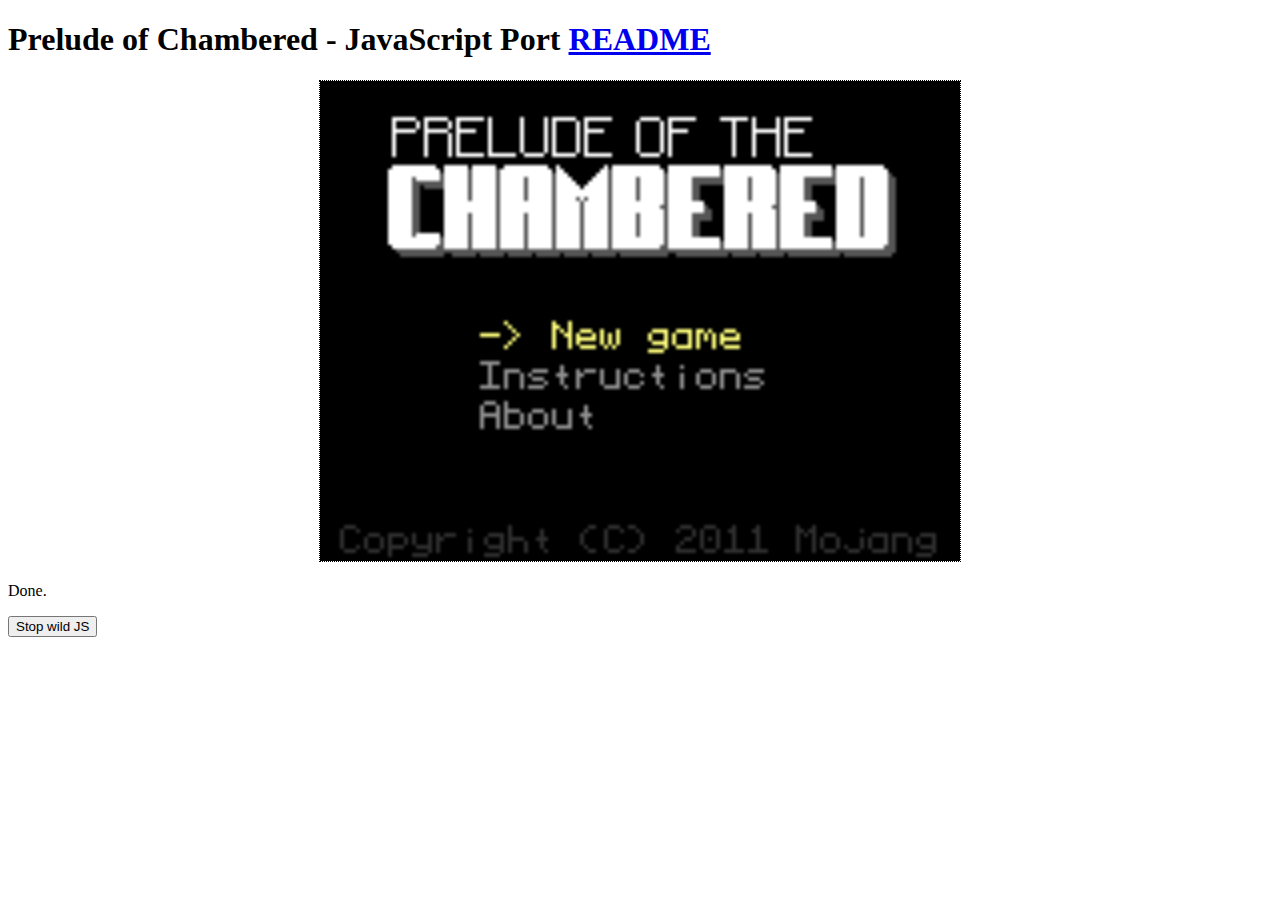
<file: index.html>
<!DOCTYPE html>
<html>
<head>
    <meta charset="utf-8">
    <title>Prelude of the Chambered - JavaScript</title>
    <link rel="stylesheet" href="index.css" type="text/css" />
    <!-- load Dojo -->
    <script src="dojo/dojo.js.uncompressed.js"></script>
    <!--
    <script src="zlib.js"></script>
    <script src="png.js"></script>
    -->
    <script type="text/javascript">
        function init() {
            dojo.require("pocjs.combined");
            pocjs.__game = new pocjs.EscapeComponent(dojo.byId("gamescreen"));
            pocjs.__game.start();
        }
        dojo.ready(init);
    </script>
</head>
<body>
    <h1>Prelude of Chambered - JavaScript Port  <a href="README">README</a></h1>
    <center><canvas style="border: 1px dotted; " id="gamescreen" /></center>
    <p id="status">Starting ...</p>
</body>
</html>
</file>
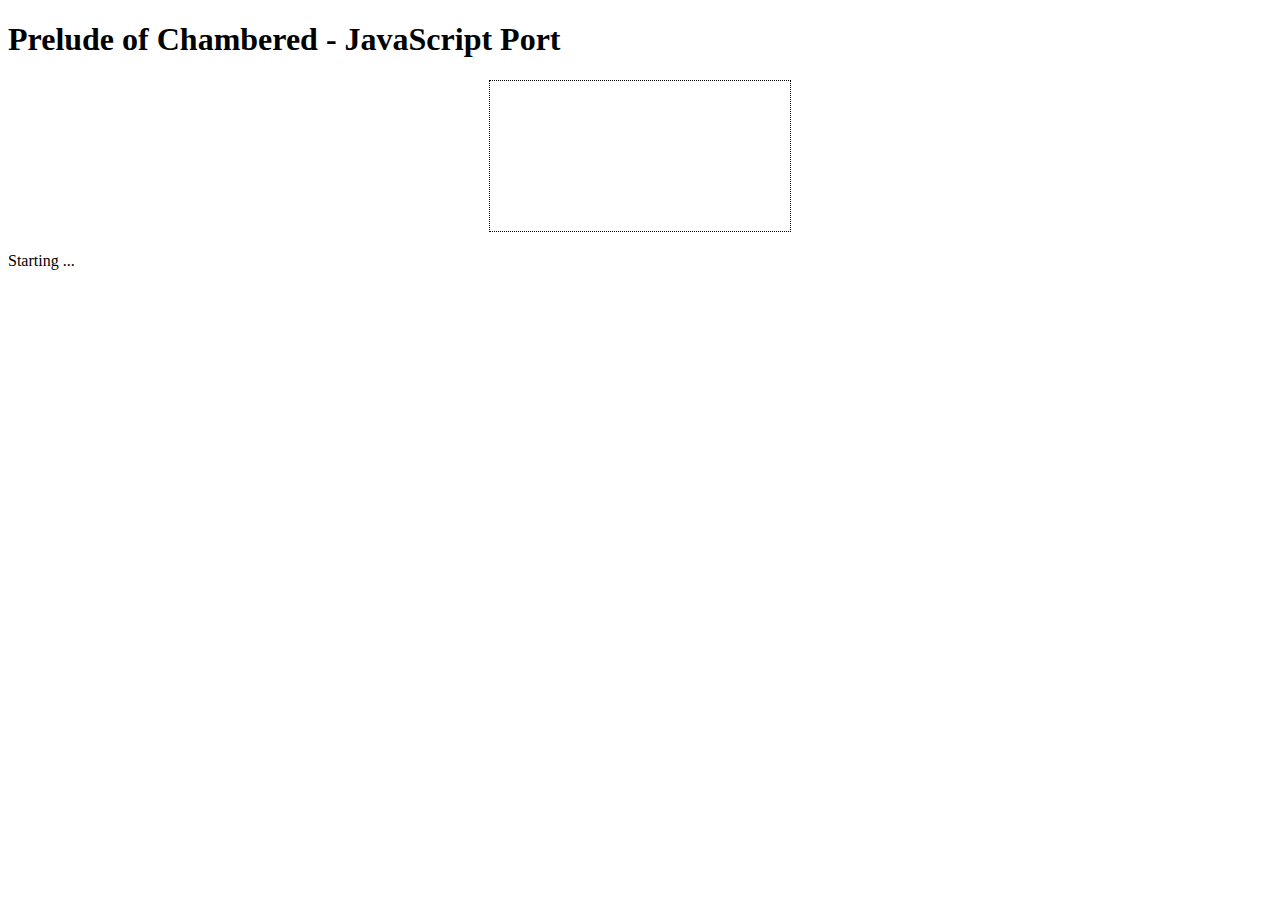
<file: index2.html>
<!DOCTYPE html>
<html>
<head>
    <meta charset="utf-8">
    <title>Prelude of Chambered - JavaScript</title>
    <!-- load Dojo -->
    <script src="dojo/dojo.js.uncompressed.js"></script>
    <script type="text/javascript">
        function init() {
        }
        dojo.ready(init);
    </script>
</head>
<body>
    <h1>Prelude of Chambered - JavaScript Port</h1>
    <center><canvas style="border: 1px dotted" id="gamescreen" /></center>
    <p id="fps"></p>
    <p id="status">Starting ...</p>
</body>
</html>
</file>
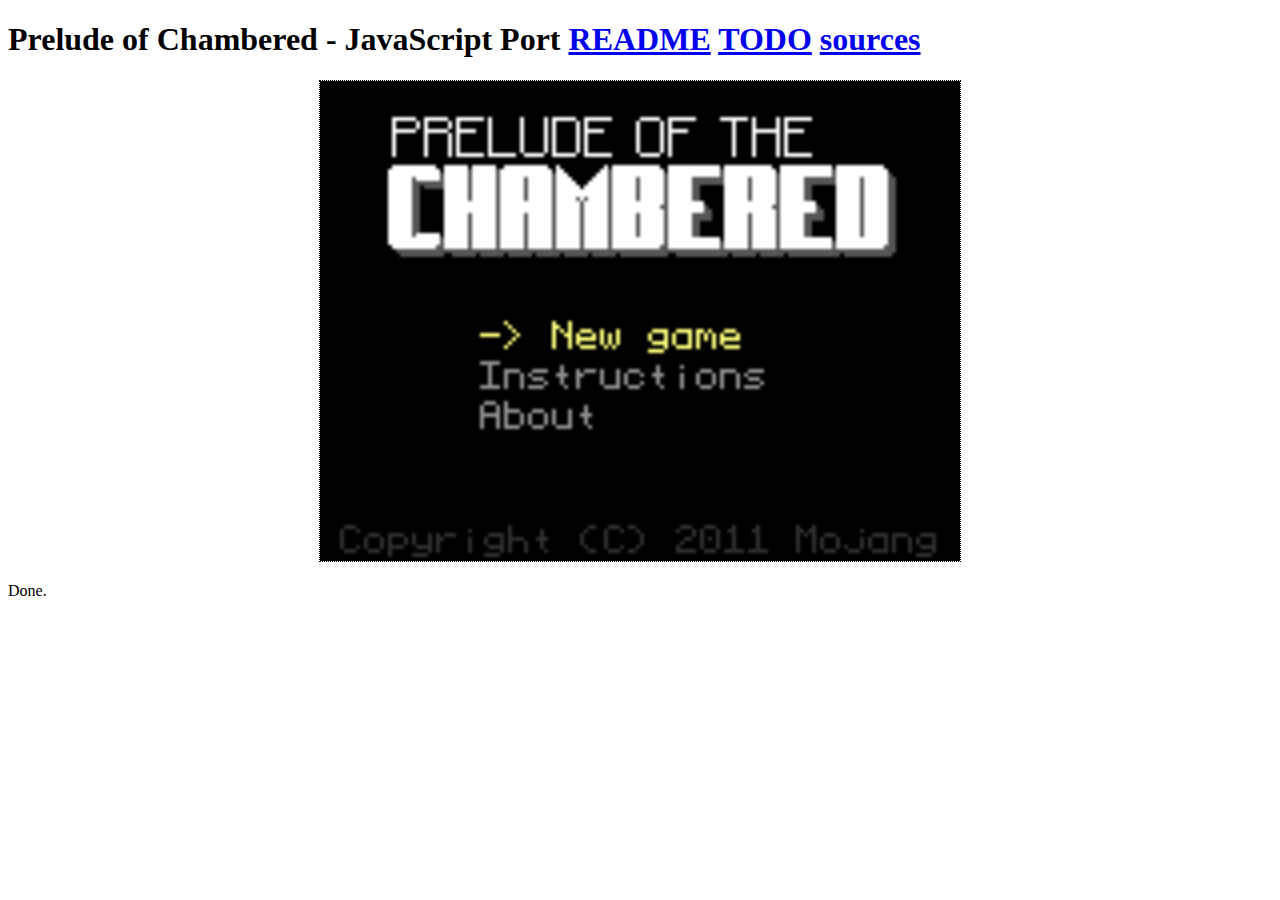
<file: index3.html>
<!DOCTYPE html>
<html>
<head>
    <meta charset="utf-8">
    <title>Prelude of the Chambered - JavaScript</title>
    <link rel="stylesheet" href="index.css" type="text/css" />
    <!-- load Dojo -->
    <script src="dojo/dojo.js"></script>
    <script src="zlib.js"></script>
    <script src="png.js"></script>
    <script type="text/javascript">
        function init() {
            dojo.require("pocjs.all");
            pocjs.__game = new pocjs.EscapeComponent(dojo.byId("gamescreen"));
            pocjs.__game.start();
        }
        dojo.ready(init);
    </script>
</head>
<body>
    <h1>Prelude of Chambered - JavaScript Port
        <a href="README">README</a>
        <a href="TODO">TODO</a>
        <a href="https://github.com/sbober/pocjs">sources</a>
    </h1>
    <center><canvas style="border: 1px dotted; " id="gamescreen" /></center>
    <p id="status">Starting ...</p>
</body>
</html>
</file>
<file: index.css>
canvas {
    border: 1px dotted;
    /*image-rendering: -webkit-optimize-contrast;*/
    image-rendering: -moz-crisp-edges;


}
</file>
